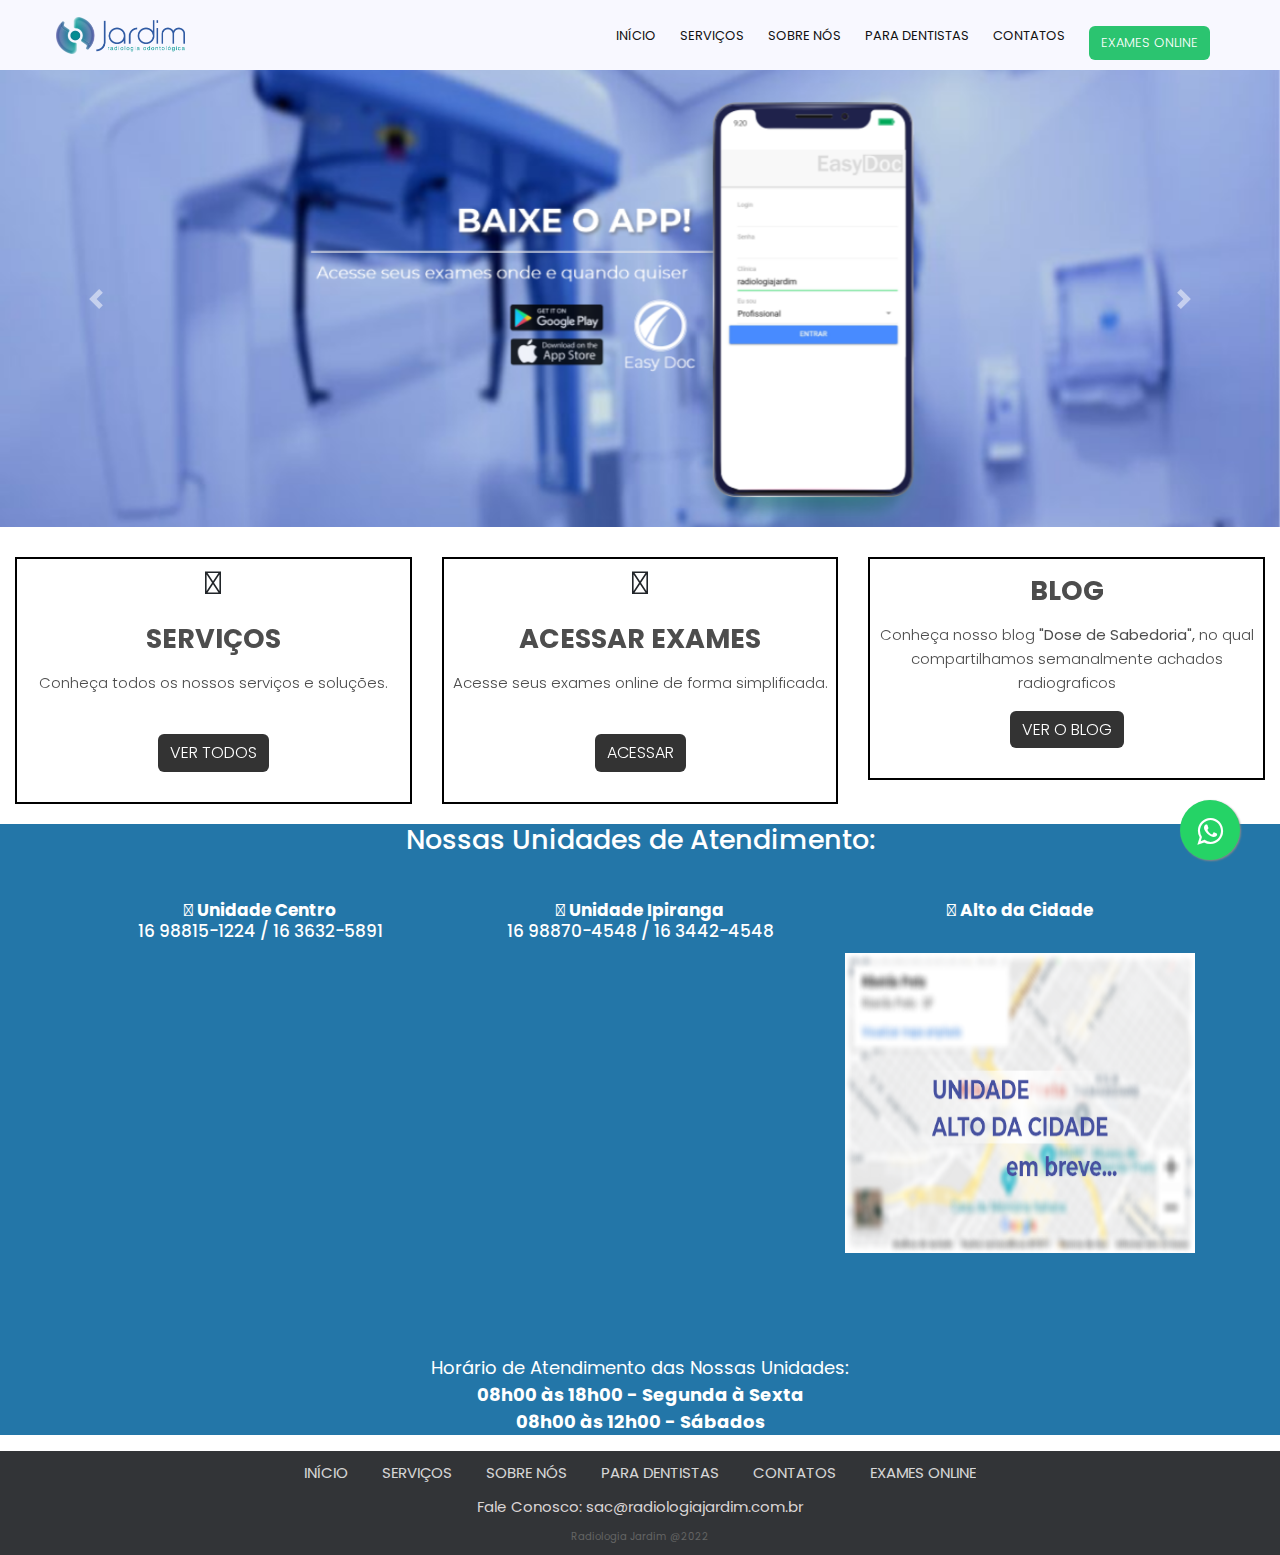
<file: RJ-vazia/SITE RJ - FINAL/index.html>
<!DOCTYPE html>
<html lang="pt-br">
<head>
    <meta charset="UTF-8">
    <meta http-equiv="X-UA-Compatible" content="IE=edge">
    <meta name="viewport" content="width=device-width, initial-scale=1.0">
    <link rel="stylesheet" href="./_css/index.css">
    <link rel="stylesheet" href="https://stackpath.bootstrapcdn.com/bootstrap/4.4.1/css/bootstrap.min.css" integrity="sha384-Vkoo8x4CGsO3+Hhxv8T/Q5PaXtkKtu6ug5TOeNV6gBiFeWPGFN9MuhOf23Q9Ifjh" crossorigin="anonymous">
    <link rel="stylesheet" href="https://use.fontawesome.com/releases/v5.15.4/css/all.css" integrity="sha384-DyZ88mC6Up2uqS4h/KRgHuoeGwBcD4Ng9SiP4dIRy0EXTlnuz47vAwmeGwVChigm" crossorigin="anonymous">
    <link rel="stylesheet" href="https://stackpath.bootstrapcdn.com/font-awesome/4.7.0/css/font-awesome.min.css">
    <link rel="shortcut icon" href="_imagens/favicon.ico" type="image/x-icon">
    <link rel="preconnect" href="https://fonts.googleapis.com">
    <link rel="preconnect" href="https://fonts.gstatic.com" crossorigin>
    <link href="https://fonts.googleapis.com/css2?family=Poppins:wght@200&display=swap" rel="stylesheet"> 
    <title>Radiologia Odontológica Jardim</title>
</head>
<body>

    <!--Menu-->
    <header id="header">
        <a id="logo">
            <img src="./_imagens/PNG jardim.png" width="129" height="37">
        </a>
        <nav id="nav">
            <button aria-label="Abrir Menu" id="btn-mobile" aria-haspopup="true" aria-controls="menu" aria-expanded="false">
                <span id="hamburger"></span>
            </button>
            <ul id="menu" role="Menu">
                <li><a class="a-menu" href="./index.html">INÍCIO</a></li>
                <li><a class="a-menu" href="./servicos.html">SERVIÇOS</a></li>
                <li><a class="a-menu" href="./sn.html">SOBRE NÓS</a></li>
                <li><a class="a-menu" href="./paraD.html">PARA DENTISTAS</a></li>
                <li><a class="a-menu" href="./contatos.html">CONTATOS</a></li>
                <a href="http://www2.easydocweb.com/resultados/?next=%2Fresultados%2Fhome%2F" target="_blank"><button class="button-menu">EXAMES ONLINE</button></a>
            </ul>
        </nav>
    </header>
    
    <!--Botão Whatsapp-->
    <a class="aWhats" href="https://web.whatsapp.com/send?phone=16999999" target="_blank"> 
        <i class="fa fa-whatsapp"></i>
    </a>

    <!--Carousel-->
    <main id="main-maps">
        <div id="carouselExampleControls" class="carousel slide" data-ride="carousel">
            <div class="carousel-inner">
            <div class="carousel-item active">
                <img class="d-block w-100" src="./_imagens/carousel 1.png" alt="First slide">
            </div>
            <div class="carousel-item">
                <img class="d-block w-100" src="./_imagens/carousel.png" alt="Second slide">
            </div>
            <div class="carousel-item">
                <img class="d-block w-100" src="./_imagens/60anosNv.png" alt="Second slide">
            </div>
            </div>
            <a class="carousel-control-prev" href="#carouselExampleControls" role="button" data-slide="prev">
                <span class="carousel-control-prev-icon" aria-hidden="true"></span>
                <span class="sr-only">Previous</span>
            </a>
            <a class="carousel-control-next" href="#carouselExampleControls" role="button" data-slide="next">
                <span class="carousel-control-next-icon" aria-hidden="true"></span>
                <span class="sr-only">Next</span>
            </a>
        </div>

        <!--Caixas de Texto-->
        <section>
            <div class="container" style="width: 100%; min-width: 731; max-width: 2000px;">
                <div class="row">
                    <div class="col-sm">
                        <div class="div-caixa">
                            <div class="fa-2x"><i class="far fa-list-alt"></i></div>
                            <h4 class="h4-caixa">SERVIÇOS</h4>
                            <p class="p-caixa">Conheça todos os nossos serviços e soluções.</p><br>
                            <a href="./servicos.html"><button class="button-caixa">VER TODOS</button></a>
                        </div>
                    </div>

                    <div class="col-sm">
                        <div class="div-caixa">
                            <div class="fa-2x"><i class="far fa-folder-open"></i></div>
                            <h4 class="h4-caixa">ACESSAR EXAMES</h4>
                            <p class="p-caixa">Acesse seus exames online de forma simplificada.</p><br>
                            <a href="http://www2.easydocweb.com/resultados/?next=%2Fresultados%2Fhome%2F" target="_blank"><button class="button-caixa">ACESSAR</button></a>
                        </div>
                    </div>

                    <div class="col-sm">
                        <div class="div-caixa">
                            <div class="fa-2x"><i class="fab fa-readme"></i></div>
                            <h4 class="h4-caixa">BLOG</h4>
                            <p class="p-caixa">Conheça nosso blog <strong>"Dose de Sabedoria",</strong>
                                no qual compartilhamos semanalmente achados radiograficos</p>
                            <a href="/" target="_blank"><button class="button-caixa">VER O BLOG</button></a>
                        </div>
                    </div>
                </div>
            </div>
        </section>

            <!--Maps-->
            <section id="section-maps"> 
                <div class="container">
                    <h3 id="h3-maps">Nossas Unidades de Atendimento:</h3><br>          
                    <div class="row" style="text-align: center;">
                        <div class="col-sm">
                            <h6 class="h6-maps"><i class="fas fa-wheelchair"></i><strong> Unidade Centro </strong><br> 
                                <a href="tel:16 98815-1224" class="aTel">16 98815-1224</a> / 
                                <a href="tel:16 3632-5891" class="aTel">16 3632-5891</a> 
                            </h6>
                            <iframe src="https://www.google.com/maps/embed?pb=!1m14!1m8!1m3!1d14881.505419063153!2d-47.8091726!3d-21.1772032!3m2!1i1024!2i768!4f13.1!3m3!1m2!1s0x0%3A0x5cde64c76c04199c!2sRadiologia%20Odontol%C3%B3gica%20Jardim!5e0!3m2!1spt-BR!2sbr!4v1633712136078!5m2!1spt-BR!2sbr" width="350" height="350" style="border:0;" allowfullscreen="" loading="lazy"></iframe>
                        </div>
                        <div class="col-sm">
                            <h6 class="h6-maps"><i class="fas fa-wheelchair"></i><strong> Unidade Ipiranga </strong><br>
                                <a href="tel:16 98870-4548" class="aTel">16 98870-4548</a> / 
                                <a href="tel:16 3442-4548" class="aTel">16 3442-4548</a> 
                            </h6>
                            <iframe src="https://www.google.com/maps/embed?pb=!1m14!1m8!1m3!1d14883.521179551482!2d-47.8180503!3d-21.1571616!3m2!1i1024!2i768!4f13.1!3m3!1m2!1s0x0%3A0x2c4a830902740004!2sRadiologia%20Jardim%20-%20Unidade%202!5e0!3m2!1spt-BR!2sbr!4v1633712958167!5m2!1spt-BR!2sbr" width="350" height="350" style="border:0;" allowfullscreen="" loading="lazy"></iframe>
                        </div>
                        <div class="col-sm">
                            <h6 class="h6-maps"><i class="fas fa-wheelchair"></i><strong> Alto da Cidade </strong></h6><br>
                            <img src="./_imagens/hmemap.png" width="350" height="300"alt="">
                        </div>
                    </div><br><br>
                    <p id="p-maps">Horário de Atendimento das Nossas Unidades: <br>
                        <strong> 08h00 às 18h00 - Segunda à Sexta </strong><br>
                        <strong> 08h00 às 12h00 - Sábados </strong>
                    </p>
                </div>
            </section>
    </main>

     <!--Footer-->
        <section class="footer">
            <ul class="list">
                <li>
                    <a href="./index.html">INÍCIO</a>
                </li>
                <li>
                    <a href="./servicos.html">SERVIÇOS</a>
                </li>
                <li>
                    <a href="./sn.html">SOBRE NÓS</a>
                </li>
                <li>
                    <a href="./paraD.html">PARA DENTISTAS</a>
                </li>
                <li>
                    <a href="./contatos.html">CONTATOS</a>
                </li>
                <li>
                    <a href="http://www2.easydocweb.com/resultados/?next=%2Fresultados%2Fhome%2F" target="_blank">EXAMES ONLINE</a>
                </li>
                <p id="sac">Fale Conosco: sac@radiologiajardim.com.br </p>
                <p class="copyright">
                    Radiologia Jardim @2022
                </p>
            </ul>
        </section>
    

    <script src="./_javascript/index.js"></script>
    <script src="https://code.jquery.com/jquery-3.3.1.slim.min.js" integrity="sha384-q8i/X+965DzO0rT7abK41JStQIAqVgRVzpbzo5smXKp4YfRvH+8abtTE1Pi6jizo" crossorigin="anonymous"></script>
    <script src="https://cdnjs.cloudflare.com/ajax/libs/popper.js/1.14.7/umd/popper.min.js" integrity="sha384-UO2eT0CpHqdSJQ6hJty5KVphtPhzWj9WO1clHTMGa3JDZwrnQq4sF86dIHNDz0W1" crossorigin="anonymous"></script>
    <script src="https://stackpath.bootstrapcdn.com/bootstrap/4.3.1/js/bootstrap.min.js" integrity="sha384-JjSmVgyd0p3pXB1rRibZUAYoIIy6OrQ6VrjIEaFf/nJGzIxFDsf4x0xIM+B07jRM" crossorigin="anonymous"></script>

</body>
</html>
</file>
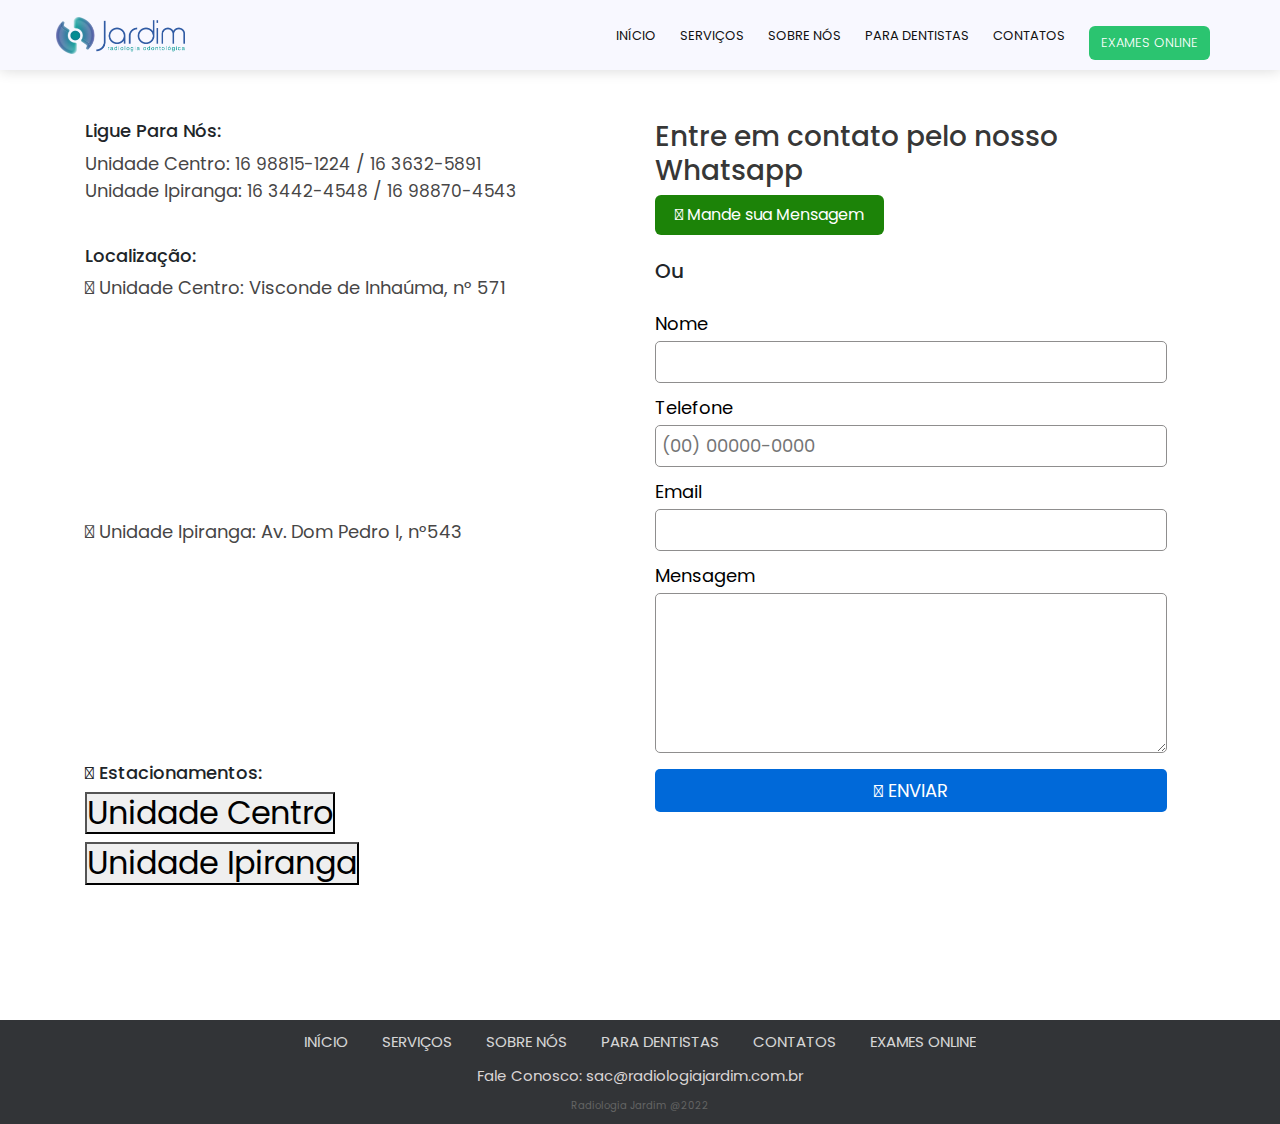
<file: RJ-vazia/SITE RJ - FINAL/contatos.html>
<!DOCTYPE html>
<html lang="pt-br">
<head>
    <meta charset="UTF-8">
    <meta http-equiv="X-UA-Compatible" content="IE=edge">
    <meta name="viewport" content="width=device-width, initial-scale=1.0">
    <link rel="stylesheet" href="./_css/contatos.css">
    <link rel="stylesheet" href="https://stackpath.bootstrapcdn.com/bootstrap/4.4.1/css/bootstrap.min.css" integrity="sha384-Vkoo8x4CGsO3+Hhxv8T/Q5PaXtkKtu6ug5TOeNV6gBiFeWPGFN9MuhOf23Q9Ifjh" crossorigin="anonymous">
    <link href="https://cdn.jsdelivr.net/npm/bootstrap@5.0.2/dist/css/bootstrap.min.css" rel="stylesheet" integrity="sha384-EVSTQN3/azprG1Anm3QDgpJLIm9Nao0Yz1ztcQTwFspd3yD65VohhpuuCOmLASjC" crossorigin="anonymous">
    <link rel="stylesheet" href="https://use.fontawesome.com/releases/v5.15.4/css/all.css" integrity="sha384-DyZ88mC6Up2uqS4h/KRgHuoeGwBcD4Ng9SiP4dIRy0EXTlnuz47vAwmeGwVChigm" crossorigin="anonymous">
    <link rel="stylesheet" href="https://stackpath.bootstrapcdn.com/font-awesome/4.7.0/css/font-awesome.min.css">
    <link rel="preconnect" href="https://fonts.googleapis.com">
    <link rel="preconnect" href="https://fonts.gstatic.com" crossorigin>
    <link href="https://fonts.googleapis.com/css2?family=Poppins:wght@200&display=swap" rel="stylesheet"> 
    <link rel="shortcut icon" href="_imagens/favicon.ico" type="image/x-icon">
    
    <title>CONTATOS</title>
</head>
<body>
    <!--Menu-->
    <header id="header">
        <a id="logo">
            <img src="./_imagens/PNG jardim.png" width="129" height="37">
        </a>
        <nav id="nav">
            <button aria-label="Abrir Menu" id="btn-mobile" aria-haspopup="true" aria-controls="menu" aria-expanded="false">
                <span id="hamburger"></span>
            </button>
            <ul id="menu" role="Menu">
                <li><a class="a-menu" href="./index.html">INÍCIO</a></li>
                <li><a class="a-menu" href="./servicos.html">SERVIÇOS</a></li>
                <li><a class="a-menu" href="./sn.html">SOBRE NÓS</a></li>
                <li><a class="a-menu" href="./paraD.html">PARA DENTISTAS</a></li>
                <li><a class="a-menu" href="./contatos.html">CONTATOS</a></li>
                <a href="http://www2.easydocweb.com/resultados/?next=%2Fresultados%2Fhome%2F" target="_blank"><button class="button-menu">EXAMES ONLINE</button></a>
            </ul>
        </nav>
    </header>

    <!--Formulario-->
    
    <section id="sectionC">
      <div class="container" style=" margin-top: 50px;">
        <div class="row">
          <div class="col-sm">
            <h3 class="h3form"><i class="fas fa-phone-alt" style="font-size: 17px;"></i> Ligue Para Nós: <br> </h3>
            <p class="pform"> Unidade Centro: 
              <a href="tel:16 98815-1224" class="aTel">16 98815-1224</a> /
              <a href="tel:16 3632-5891" class="aTel">16 3632-5891</a> <br>
               Unidade Ipiranga: 
               <a href="tel:16 3442-4548" class="aTel">16 3442-4548</a> / 
               <a href="tel:16 98870-4543" class="aTel">16 98870-4543</a> <br>
            </p><br>
            <h3 class="h3form"><i class="fas fa-map-marker-alt" style="font-size: 17px;"></i> Localização: <br> </h3>
            <p class="pform"><i class="fas fa-wheelchair"></i> Unidade Centro: Visconde de Inhaúma, n° 571 <br>
              <iframe src="https://www.google.com/maps/embed?pb=!1m18!1m12!1m3!1d29762.17526211756!2d-47.821865502860994!3d-21.18135477325663!2m3!1f0!2f0!3f0!3m2!1i1024!2i768!4f13.1!3m3!1m2!1s0x94b9befb983aedcf%3A0x5cde64c76c04199c!2sRadiologia%20Odontol%C3%B3gica%20Jardim%20-%20Unidade%20Centro!5e0!3m2!1spt-BR!2sbr!4v1642435895904!5m2!1spt-BR!2sbr" width="440" height="170" style="border:0;" allowfullscreen="" loading="lazy"></iframe>
            </p>
              <br>

            <p class="pform"><i class="fas fa-wheelchair"></i> Unidade Ipiranga: Av. Dom Pedro I, n°543<br>
              <iframe src="https://www.google.com/maps/embed?pb=!1m18!1m12!1m3!1d3720.880295241524!2d-47.82023898506509!3d-21.15716158592891!2m3!1f0!2f0!3f0!3m2!1i1024!2i768!4f13.1!3m3!1m2!1s0x94b9bf3029950f91%3A0x2c4a830902740004!2sRadiologia%20Odontol%C3%B3gica%20Jardim%20-%20Unidade%20Ipiranga!5e0!3m2!1spt-BR!2sbr!4v1642436081505!5m2!1spt-BR!2sbr" width="440" height="170" style="border:0;" allowfullscreen="" loading="lazy"></iframe>
            </p><BR>

              <h3 class="h3form"><i class="fas fa-car" style="font-size: 17px;"></i> Estacionamentos: <br> </h3>
              <div class="accordion accordion-flush" id="accordionFlushExample" style="width: 85%">
                <div class="accordion-item">
                  <h2 class="accordion-header" id="flush-headingOne">
                    <button class="accordion-button collapsed" type="button" data-bs-toggle="collapse" data-bs-target="#flush-collapseOne" aria-expanded="false" aria-controls="flush-collapseOne">
                      Unidade Centro
                    </button>
                  </h2>
                  <div id="flush-collapseOne" class="accordion-collapse collapse" aria-labelledby="flush-headingOne" data-bs-parent="#accordionFlushExample">
                    <div class="accordion-body"><strong>Estacionamentos Conveniados:</strong> <br>
                      <a class="aMaps" href="https://goo.gl/maps/5NZ4FazNbzU4ND396" target="_blank"> Visconde de Inhaúma, 651;</a> <br>
                      <a class="aMaps" href="https://goo.gl/maps/xuQbrrdYiasrwDRc9" target="_blank"> Américo Brasiliense, 549</a>
                    </div>
                  </div>
                </div>
                <div class="accordion-item">
                  <h2 class="accordion-header" id="flush-headingTwo">
                    <button class="accordion-button collapsed" type="button" data-bs-toggle="collapse" data-bs-target="#flush-collapseTwo" aria-expanded="false" aria-controls="flush-collapseTwo">
                      Unidade Ipiranga
                    </button>
                  </h2>
                  <div id="flush-collapseTwo" class="accordion-collapse collapse" aria-labelledby="flush-headingTwo" data-bs-parent="#accordionFlushExample">
                    <div class="accordion-body">Estacionamento Próprio.</div>
                  </div> <br><br>
                </div>
              </div>
          </div> <br><br>

          <div class="col-sm">
            <h3 class="h3email" >Entre em contato pelo nosso Whatsapp</h3>
            <a href="http://www2.easydocweb.com/resultados/?next=%2Fresultados%2Fhome%2F" target="_blank">
              <button class="botão"> <i class="fab fa-whatsapp"></i>  Mande sua Mensagem</button>
            </a> <br> <br>
            <h2 class="h2email">Ou </h2><br>
            <form class="form" action="https://api.staticforms.xyz/submit" method="POST">
              <input type="hidden" name="accessKey" value="aaf9449e-1a82-407f-9215-b6e586541c43">
              <input type="hidden" name="redirectTo" value="contatos.html">

              <label for="name">Nome </label>
              <input type="text" name="name" id="name" required>
              <label for="name">Telefone </label>
              <input type="tel" name="tel" id="tel" placeholder="(00) 00000-0000">
              <label for="email">Email</label>
              <input type="email" name="email" id="email" required>
              <label for="message">Mensagem</label>
              <textarea name="message" id="message" required></textarea>
              <button type="submit"><i class="far fa-envelope" style="font-size: 17px;"></i>  Enviar</button>
            </form> 
          </div>
        </div>
      </div>
    </section>
    

    <!--Footer-->
    <section class="footer">
        <ul class="list">
            <li>
                <a href="./index.html">INÍCIO</a>
            </li>
            <li>
                <a href="./servicos.html">SERVIÇOS</a>
            </li>
            <li>
                <a href="./sn.html">SOBRE NÓS</a>
            </li>
            <li>
                <a href="./paraD.html">PARA DENTISTAS</a>
            </li>
            <li>
                <a href="./contatos.html">CONTATOS</a>
            </li>
            <li>
                <a href="http://www2.easydocweb.com/resultados/?next=%2Fresultados%2Fhome%2F" target="_blank">EXAMES ONLINE</a>
            </li>
            <p id="sac">Fale Conosco: sac@radiologiajardim.com.br </p>
            <p class="copyright">
              Radiologia Jardim @2022
            </p>
        </ul>
    </section>

    <script src="./_javascript/contatos.js"></script>
    <script src="https://cdn.jsdelivr.net/npm/bootstrap@5.0.2/dist/js/bootstrap.bundle.min.js" integrity="sha384-MrcW6ZMFYlzcLA8Nl+NtUVF0sA7MsXsP1UyJoMp4YLEuNSfAP+JcXn/tWtIaxVXM" crossorigin="anonymous"></script>

</body>
</html>
</file>
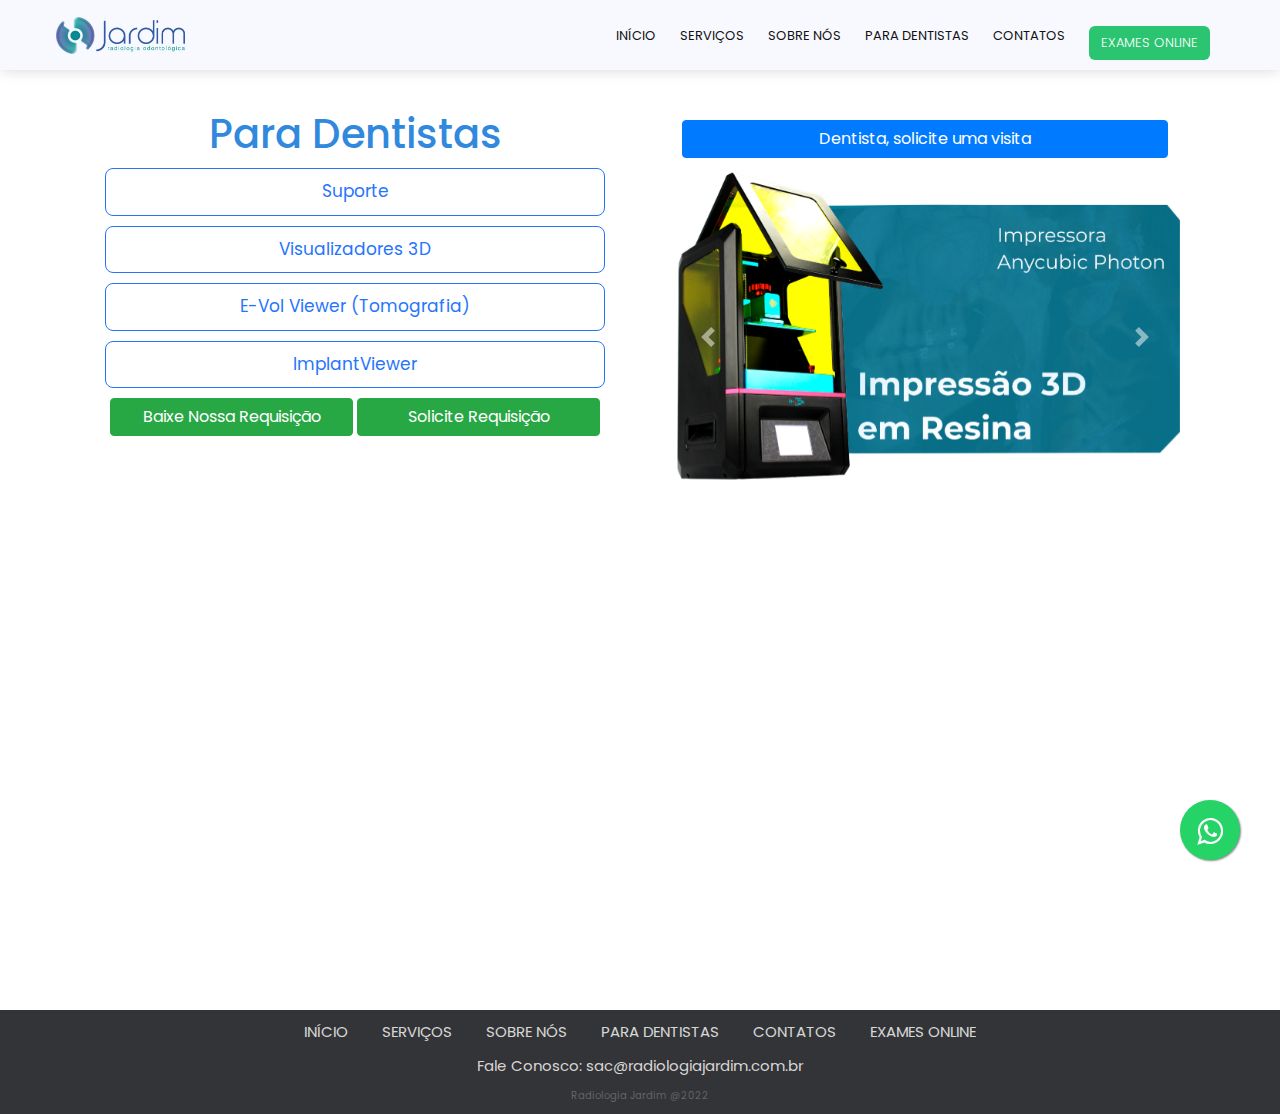
<file: RJ-vazia/SITE RJ - FINAL/paraD.html>
<!DOCTYPE html>
<html lang="pt-br">
<head>
    <meta charset="UTF-8">
    <meta http-equiv="X-UA-Compatible" content="IE=edge">
    <meta name="viewport" content="width=device-width, initial-scale=1.0">
    <link rel="stylesheet" href="./_css/paraD.css">
    <link rel="stylesheet" href="https://stackpath.bootstrapcdn.com/bootstrap/4.4.1/css/bootstrap.min.css" integrity="sha384-Vkoo8x4CGsO3+Hhxv8T/Q5PaXtkKtu6ug5TOeNV6gBiFeWPGFN9MuhOf23Q9Ifjh" crossorigin="anonymous">
    <link rel="stylesheet" href="https://use.fontawesome.com/releases/v5.15.4/css/all.css" integrity="sha384-DyZ88mC6Up2uqS4h/KRgHuoeGwBcD4Ng9SiP4dIRy0EXTlnuz47vAwmeGwVChigm" crossorigin="anonymous">
    <link rel="stylesheet" href="https://stackpath.bootstrapcdn.com/font-awesome/4.7.0/css/font-awesome.min.css">
    <link rel="preconnect" href="https://fonts.googleapis.com">
    <link rel="preconnect" href="https://fonts.gstatic.com" crossorigin>
    <link href="https://fonts.googleapis.com/css2?family=Poppins:wght@200&display=swap" rel="stylesheet"> 
    <link rel="shortcut icon" href="_imagens/favicon.ico" type="image/x-icon">
    <title>Para Dentistas</title>
</head>
<body>

    <!--Menu-->
    <header id="header">
        <a id="logo">
            <img src="./_imagens/PNG jardim.png" width="129" height="37">
        </a>
        <nav id="nav">
            <button aria-label="Abrir Menu" id="btn-mobile" aria-haspopup="true" aria-controls="menu" aria-expanded="false">
                <span id="hamburger"></span>
            </button>
            <ul id="menu" role="Menu">
                <li><a class="a-menu" href="./index.html">INÍCIO</a></li>
                <li><a class="a-menu" href="./servicos.html">SERVIÇOS</a></li>
                <li><a class="a-menu" href="./sn.html">SOBRE NÓS</a></li>
                <li><a class="a-menu" href="./paraD.html">PARA DENTISTAS</a></li>
                <li><a class="a-menu" href="./contatos.html">CONTATOS</a></li>
                <a href="http://www2.easydocweb.com/resultados/?next=%2Fresultados%2Fhome%2F" target="_blank"><button class="button-menu">EXAMES ONLINE</button></a>
            </ul>
        </nav>
    </header>

    <main>
        <!--Botão Whatsapp-->
        <a class="aWhats" href="https://web.whatsapp.com/send?phone=16999999" target="_blank"> 
            <i class="fa fa-whatsapp"></i>
        </a>

        <!--Downloads-->
        <section id="section-down">
            <div class="container" style="margin-top: 40px;">
                <div class="row">
                <div class="col-sm">
                    <div class="accordion">
                        <h2 id="h2-down">Para Dentistas</h2>
                        <div class="contentBx">
                            <div class="label">Suporte</div>
                            <div class="content">
                                <p class="pD">
                                    <a class="aD" href="https://anydesk.com/pt/downloads" target="_blank"> Anydesk </a> <br> 
                                    <a class="aD" href="https://api.whatsapp.com/send?phone=5516988151224&text=Ol%C3%A1%2C%20eu%20preciso%20de%20Suporte" target="_blank"> WhatsApp </a>
                                </p>
                            </div>
                        </div>
                    </div>
                    <div class="accordion">
                        <div class="contentBx">
                            <div class="label">Visualizadores 3D</div>
                            <div class="content">
                                <p class="pD"> 
                                    <a class="aD" href=" https://webview.dental/" target="_blank"> Exocad WebView </a> <br>
                                    <a class="aD" href="#"> 3Shape 3D View </a><br>
                                    <a class="aD" href="http://sas-origin.onstreammedia.com/origin/carestreamhealthinc/CSMeshViewer/CSMeshViewer.zip"> Mesh Viewer (Colorido ".ply") </a><br>
                                    <a class="aD" href="https://storagy-akamai-production-us.s3.amazonaws.com/OrthoCAD_Online_5.9.1.50.exe"> Ortho CAD </a>
                                </p>
                            </div>
                        </div>
                    </div>
                    <div class="accordion">
                        <div class="contentBx">
                            <div class="label">E-Vol Viewer (Tomografia)</div>
                            <div class="content">
                                <p class="pD">
                                    <a class="aD" href="http://www.cdt.com.br/install/viewer">E-vol</a>
                                </p>
                            </div>
                        </div>
                    </div>
                    <div class="accordion">
                        <div class="contentBx">
                            <div class="label">ImplantViewer</div>
                            <div class="content">
                                <p class="pD">
                                    <a class="aD" href="http://www.annesolutions.com.br/downloads/ImplantViewer/Setup_ImplantViewer_35_64Bits.exe">Download 64bits</a> <br>
                                    <a class="aD" href="http://www.annesolutions.com.br/downloads/ImplantViewer/Setup_ImplantViewer_35_32Bits.exe">Download 34bits</a>
                                </p>
                            </div>
                        </div>
                    </div>
                
                    <a class="btn btn-success" href="./_media/REQ_JARDIM[2022].pdf" role="button" style="width: 45%;" target="_blank">Baixe Nossa Requisição</a>
                    <a class="btn btn-success" href="./_media/REQ_JARDIM[2022].pdf" role="button" style="width: 45%;" target="_blank">Solicite Requisição</a>
                    
                </div>
                <div class="col-sm">
                    <div class="accordion">

                        <!--cards-->
                        <a class="btn btn-primary" href="./_media/REQ_JARDIM[2022].pdf" role="button" style="width: 90%; margin-top: 10px;" target="_blank">Dentista, solicite uma visita</a>
                        <div class="container">
                            <div id="carouselExampleControls" class="carousel slide" data-ride="carousel">
                                <div class="carousel-inner">
                                <div class="carousel-item active">
                                    <img class="d-block w-100" src="./_imagens/impressao-resina.png" alt="First slide">
                                </div>
                                <div class="carousel-item">
                                    <img class="d-block w-100" src="./_imagens/cardPd.png" alt="Second slide">
                                </div>
                                <div class="carousel-item">
                                    <img class="d-block w-100" src="./_imagens/cardPd1.png" alt="Third slide">
                                </div>
                                </div>
                                <a class="carousel-control-prev" href="#carouselExampleControls" role="button" data-slide="prev">
                                <span class="carousel-control-prev-icon" aria-hidden="true"></span>
                                <span class="sr-only">Previous</span>
                                </a>
                                <a class="carousel-control-next" href="#carouselExampleControls" role="button" data-slide="next">
                                <span class="carousel-control-next-icon" aria-hidden="true"></span>
                                <span class="sr-only">Next</span>
                                </a> <br>
                            </div>
                        </div>

                    </div>
                </div>
                </div>
            </div> 
        </section>
    </main>

    <!--Footer-->
    <section class="footer">
        <ul class="list">
            <li>
                <a href="./index.html">INÍCIO</a>
            </li>
            <li>
                <a href="./servicos.html">SERVIÇOS</a>
            </li>
            <li>
                <a href="./sn.html">SOBRE NÓS</a>
            </li>
            <li>
                <a href="./paraD.html">PARA DENTISTAS</a>
            </li>
            <li>
                <a href="./contatos.html">CONTATOS</a>
            </li>
            <li>
                <a href="http://www2.easydocweb.com/resultados/?next=%2Fresultados%2Fhome%2F" target="_blank">EXAMES ONLINE</a>
            </li>
            <p id="sac">Fale Conosco: sac@radiologiajardim.com.br </p>
            <p class="copyright"> 
                Radiologia Jardim @2022
            </p>
        </ul>
    </section>

    <script src="./_javascript/paraD.js"></script>
    <script src="https://code.jquery.com/jquery-3.3.1.slim.min.js" integrity="sha384-q8i/X+965DzO0rT7abK41JStQIAqVgRVzpbzo5smXKp4YfRvH+8abtTE1Pi6jizo" crossorigin="anonymous"></script>
    <script src="https://cdnjs.cloudflare.com/ajax/libs/popper.js/1.14.7/umd/popper.min.js" integrity="sha384-UO2eT0CpHqdSJQ6hJty5KVphtPhzWj9WO1clHTMGa3JDZwrnQq4sF86dIHNDz0W1" crossorigin="anonymous"></script>
    <script src="https://stackpath.bootstrapcdn.com/bootstrap/4.3.1/js/bootstrap.min.js" integrity="sha384-JjSmVgyd0p3pXB1rRibZUAYoIIy6OrQ6VrjIEaFf/nJGzIxFDsf4x0xIM+B07jRM" crossorigin="anonymous"></script>

</body>
</html>
</file>
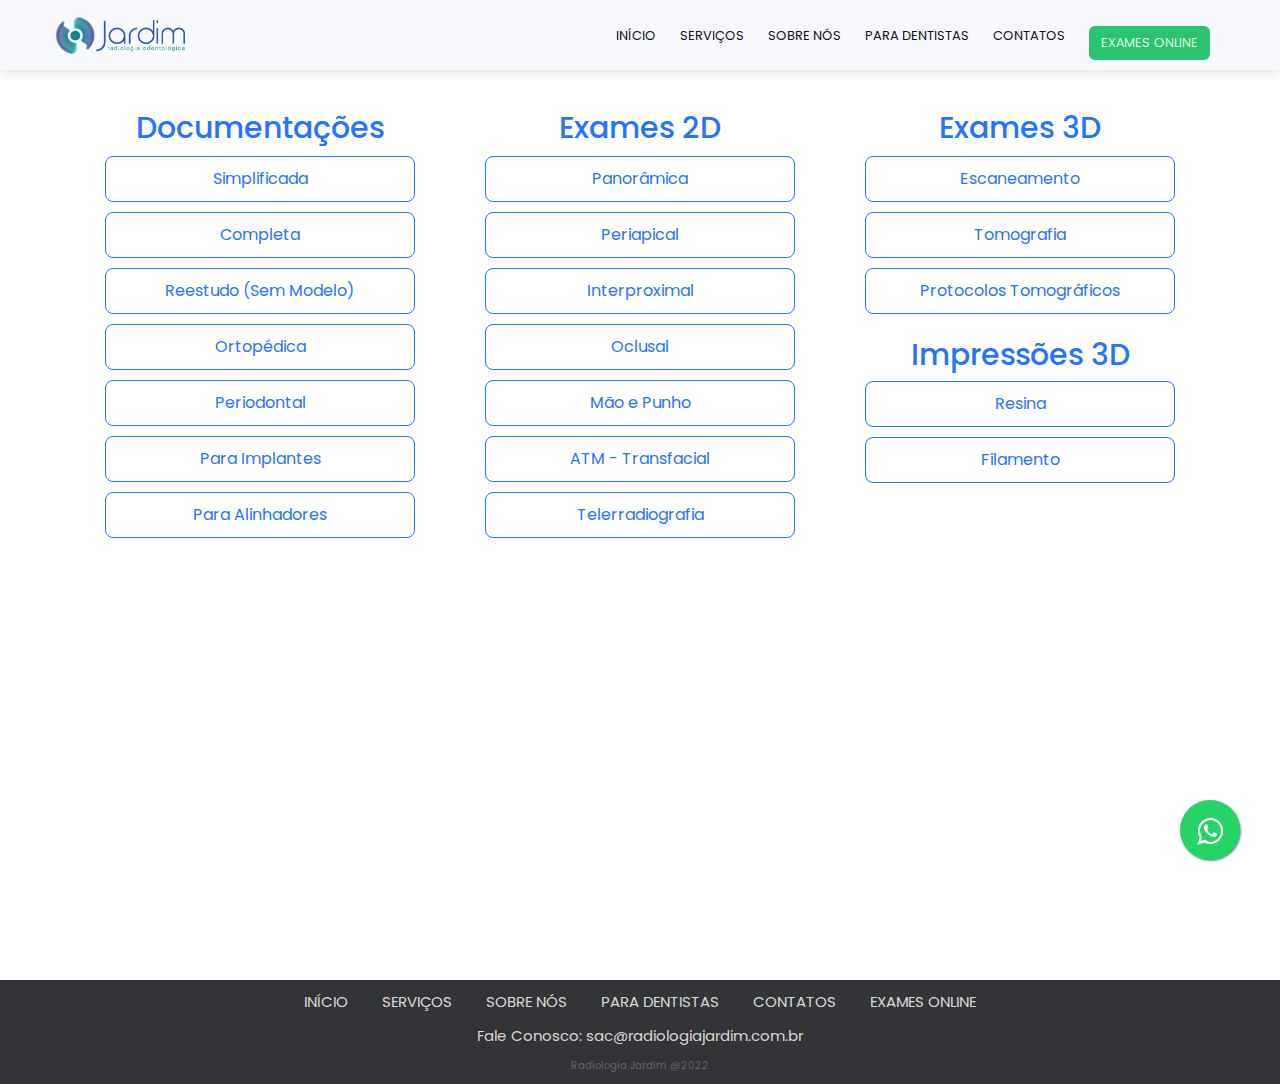
<file: RJ-vazia/SITE RJ - FINAL/servicos.html>
<!DOCTYPE html>
<html lang="pt-br">
<head>
    <meta charset="UTF-8">
    <meta http-equiv="X-UA-Compatible" content="IE=edge">
    <meta name="viewport" content="width=device-width, initial-scale=1.0">
    <link rel="stylesheet" href="./_css/servicos.css">
    <link rel="stylesheet" href="https://stackpath.bootstrapcdn.com/bootstrap/4.4.1/css/bootstrap.min.css" integrity="sha384-Vkoo8x4CGsO3+Hhxv8T/Q5PaXtkKtu6ug5TOeNV6gBiFeWPGFN9MuhOf23Q9Ifjh" crossorigin="anonymous">
    <link rel="stylesheet" href="https://use.fontawesome.com/releases/v5.15.4/css/all.css" integrity="sha384-DyZ88mC6Up2uqS4h/KRgHuoeGwBcD4Ng9SiP4dIRy0EXTlnuz47vAwmeGwVChigm" crossorigin="anonymous">
    <link rel="stylesheet" href="https://stackpath.bootstrapcdn.com/font-awesome/4.7.0/css/font-awesome.min.css">
    <link rel="shortcut icon" href="_imagens/favicon.ico" type="image/x-icon">
    <link rel="preconnect" href="https://fonts.googleapis.com">
    <link href="https://fonts.googleapis.com/css2?family=Poppins:wght@200&display=swap" rel="stylesheet"> 
    <link rel="preconnect" href="https://fonts.gstatic.com" crossorigin>
    <title>Serviços</title>
</head>
<body>

    <!--Menu-->
    <header id="header">
        <a id="logo">
            <img src="./_imagens/PNG jardim.png" width="129" height="37">
        </a>
        <nav id="nav">
            <button aria-label="Abrir Menu" id="btn-mobile" aria-haspopup="true" aria-controls="menu" aria-expanded="false">
                <span id="hamburger"></span>
            </button>
            <ul id="menu" role="Menu">
                <li><a class="a-menu" href="./index.html">INÍCIO</a></li>
                <li><a class="a-menu" href="./servicos.html">SERVIÇOS</a></li>
                <li><a class="a-menu" href="./sn.html">SOBRE NÓS</a></li>
                <li><a class="a-menu" href="./paraD.html">PARA DENTISTAS</a></li>
                <li><a class="a-menu" href="./contatos.html">CONTATOS</a></li>
                <a href="http://www2.easydocweb.com/resultados/?next=%2Fresultados%2Fhome%2F" target="_blank"><button class="button-menu">EXAMES ONLINE</button></a>
            </ul>
        </nav>
    </header>

     <!--Botão Whatsapp-->
     <a class="aWhats" href="https://web.whatsapp.com/send?phone=16999999" target="_blank"> 
        <i class="fa fa-whatsapp"></i>
    </a>

    <main class="main-servico">
        <section id="sectionS">
            <div class="container" style="margin-top: 10px;">
                <div class="row">
                    <div class="col-sm">
                        <h1 class="h1-servico">Documentações</h1>
                        
                        <div class="accordion">
                            <div class="contentBx">
                                <div class="label">Simplificada</div>
                                <div class="content">
                                    <p class="pformulario"> • Panorâmica;<br>
                                        • Telerradiografia Lateral; <br>
                                        • 2 Traçados e Análises Cefalométricas; <br>
                                        • 3 Fotos Extrabucais; <br>
                                        • 5 fotos Intrabucais; <br>
                                        • Modelo (S/ Modelo, Modelo Gesso, Modelo Digital (.STL), Modelo Filamento ou Modelo Resina). <br><br>
                                        <strong>O tempo médio de realização do exame é de aproximadamente 35min.</strong>
                                    </p>
                                </div>
                            </div>
                        </div>

                        <div class="accordion">
                            <div class="contentBx">
                                <div class="label">Completa</div>
                                <div class="content">
                                    <p class="pformulario">• Panorâmica;<br>
                                        • Periapicais dos Incisivos; <br>
                                        • Telerradiografia Lateral; <br>
                                        • 3 Traçados e Análises Cefalométricas; <br>
                                        • 3 Fotos Extrabucais; <br>
                                        • 5 Fotos Intrabucais; <br>
                                        • Modelo (S/ Modelo, Modelo Gesso, Modelo Digital (.STL), Modelo Filamento ou Modelo Resina). <br><br>
                                        <strong>O tempo médio de realização do exame é de aproximadamente 40min.</strong>
                                     </p>
                                </div>
                            </div>
                        </div>

                        <div class="accordion">
                            <div class="contentBx">
                                <div class="label">Reestudo (Sem Modelo)</div>
                                <div class="content">
                                    <p class="pformulario"> • Panorâmica;<br>
                                        • Telerradiografia Lateral; <br>
                                        • 2 Traçados e Análises Cefalométricas; <br>
                                        • 3 Fotos Extrabucais; <br>
                                        • 5 Fotos Intrabucais; <br>
                                        • Sem Modelo. <br><br>
                                        <strong>O tempo médio de realização do exame é de aproximadamente 30min.</strong>
                                    </p>
                                </div>
                            </div>
                        </div>

                        <div class="accordion">
                            <div class="contentBx">
                                <div class="label">Ortopédica</div>
                                <div class="content">
                                    <p class="pformulario">• Panorâmica;<br>
                                        • Telerradiografia Lateral; <br>
                                        • 3 Traçados Cefalométricas; <br>
                                        • 3 Fotos Extrabucais; <br>
                                        • 5 Fotos Intrabucais; <br>
                                        • Modelo de Estudo; <br>
                                        • Modelo de Trabalho; <br>
                                        • RX Mão e Punho; <br>
                                        • Modelo (S/ Modelo, Modelo Gesso, Modelo Digital (.STL), Modelo Filamento ou Modelo Resina). <br><br>

                                    <strong> O tempo médio de realização do exame é de aproximadamente 40min.</strong></p>
                                </div>
                            </div>
                        </div>

                        <div class="accordion">
                            <div class="contentBx">
                                <div class="label">Periodontal</div>
                                <div class="content">
                                    <p class="pformulario">
                                        • Radiografia Periapical série completa; <br>
                                        • Panorâmica; <br>
                                        • 3 Fotos Extrabucais; <br>
                                        • 5 Fotos Intrabucais; <br>
                                        • Modelo (S/ Modelo, Modelo Gesso, Modelo Digital (.STL), Modelo Filamento ou Modelo Resina). <br><br>

                                        <strong> O tempo médio de realização do exame é de aproximadamente 40min. </strong>
                                    </p>
                                </div>
                            </div>
                        </div>

                        <div class="accordion">
                            <div class="contentBx">
                                <div class="label">Para Implantes</div>
                                <div class="content">
                                    <p class="pformulario">• Panorâmica;<br>
                                        • Desenho Anatômico; <br>
                                        • Periapicais da(s) Região(ões); <br>
                                        • 2 Fotos Extrabucais; <br>
                                        • 5 Fotos Intrabucais; <br>
                                        • Modelo (S/ Modelo, Modelo Gesso, Modelo Digital (.STL), Modelo Filamento ou Modelo Resina). <br><br>

                                    <strong> O tempo médio de realização do exame é de aproximadamente 30min. </strong></p>
                                </div>
                            </div>
                        </div>

                        <div class="accordion">
                            <div class="contentBx">
                                <div class="label">Para Alinhadores</div>
                                <div class="content">
                                    <p class="pformulario">• Panorâmica;<br>
                                        • Telerradiografia Lateral; <br>
                                        • 3 Fotos Extrabucais; <br>
                                        • 5 Fotos Intrabucais; <br>
                                        • Escaneamento Intraoral (.STL). <br><br>

                                    <strong>O tempo médio de realização do exame é de aproximadamente 40min.</strong> </p>
                                </div>
                            </div>
                        </div>
                    </div>
                    <div class="col-sm"> <!--2D-->
                        <h1 class="h1-servico">Exames 2D</h1>
                        <div class="accordion">
                            <div class="contentBx">
                                <div class="label">Panorâmica</div>
                                <div class="content">
                                    <p class="pformulario"> • Semi-Aberta; <br>
                                        • Em Oclusão; <br>
                                        • Com Laudo; <br>
                                        • Sem Laudo (Entrega Imediata); <br>
                                        • Com Desenho Anatômico (Medidas). <br><br>
                                         <strong>O tempo médio de realização do exame é de aproximadamente 15min.</strong>
                                    </p>
                                </div>
                            </div>
                        </div>

                        <div class="accordion">
                            <div class="contentBx">
                                <div class="label">Periapical</div>
                                <div class="content">
                                    <p class="pformulario">
                                        • Boca Toda; <br>
                                        • Parcial. <br><br>
                                        <strong>O tempo médio de realização do exame é de aproximadamente 30min.</strong>
                                    </p>
                                </div>
                            </div>
                        </div>

                        <div class="accordion">
                            <div class="contentBx">
                                <div class="label">Interproximal</div>
                                <div class="content">
                                    <p class="pformulario"> • Região de Molares; <br>
                                        • Região de Pré Molares. <br> <br>
                                        
                                        <b>O tempo médio de realização do exame é de aproximadamente 30min.</b>
                                    </p>
                                </div>
                            </div>
                        </div>

                        <div class="accordion">
                            <div class="contentBx">
                                <div class="label">Oclusal</div>
                                <div class="content">
                                    <p class="pformulario"> 
                                        • Maxíla; <br>
                                        • Mandíbula.<br><br>
                                        <b>O tempo médio de realização do exame é de aproximadamente 20min.</b>
                                    </p>
                                </div>
                            </div>
                        </div>

                        <div class="accordion">
                            <div class="contentBx">
                                <div class="label">Mão e Punho</div>
                                <div class="content">
                                    <p class="pformulario"> • Indice Carpal Idade Óssea. <br><br>

                                    <strong> O tempo médio de realização do exame é de aproximadamente 20min.</strong></p>
                                </div>
                            </div>
                        </div>

                        <div class="accordion">
                            <div class="contentBx">
                                <div class="label">ATM - Transfacial</div>
                                <div class="content">
                                    <p class="pformulario">
                                        • Boca Fechada e Aberta. <br><br>
                                        <strong>O tempo médio de realização do exame é de aproximadamente 35min.</strong>
                                    </p>
                                </div>
                            </div>
                        </div>

                        <div class="accordion">
                            <div class="contentBx">
                                <div class="label">Telerradiografia</div>
                                <div class="content">
                                    <p class="pformulario">
                                        • Lateral; <br>
                                        • Frontal; <br>
                                        • Com Traçado. <br><br>
                                        <strong>O tempo médio de realização do exame é de aproximadamente 15min.</strong>
                                    </p>
                                </div>
                            </div>
                        </div>
                    </div>
                    <div class="col-sm">
                        <h1 class="h1-servico">Exames 3D</h1>
                        <div class="accordion">
                            <div class="contentBx">
                                <div class="label">Escaneamento</div>
                                <div class="content">
                                    <p class="pformulario">
                                        • Modelo Digital (.STL) <br><br>
                                        Possuímos dois Scanners, ITero Element 2 e CareStream CS3600. <br><br>
                                        <strong>O tempo médio de realização do exame é de aproximadamente 20min.</strong> 
                                    </p>
                                </div>
                            </div>
                        </div>

                        <div class="accordion">
                            <div class="contentBx">
                                <div class="label">Tomografia</div>
                                <div class="content">
                                    <p class="pformulario">
                                        • Maxíla Total; <br>
                                        • Mandíbula Total; <br>
                                        • Segmentada / Parcial; <br>
                                        • Com Afastador Labial. <br><br>
                                        <b>O tempo médio de realização do exame é de aproximadamente 25min.</b> 
                                    </p>
                                </div>
                            </div>
                        </div>

                        <div class="accordion">
                            <div class="contentBx">
                                <div class="label">Protocolos Tomográficos</div>
                                <div class="content">
                                    <p class="pformulario">
                                        • Protocolo para Cirurgia Guiada: Tomografia + Escaneamento; <br>
                                        • Protocolo SYM 3D: Tomografia da Face Total + 9 Fotografias + Análise SYM 3D; <br>
                                        • Protocolo COMPASS: Tomografiada Face Total + Foto Frontal + Análise COMPASS; <br>
                                        • Protocolo Ortognática: Tomografia da Face Total + 3 Fotos da Face; <br>
                                        • Protocolo Marpe Guide: Dicom + Escaneamento. 
                                    </p>
                                </div>
                            </div>
                        </div>

                        <div class="accordion">
                            <div class="contentBx">
                                <h1 id="h1-servicos">Impressões 3D</h1>
                                <div class="label">Resina</div>
                                <div class="content">
                                    <p class="pformulario">
                                        • Modelo de Estudo; <br>
                                        • Modelo de Trabalho.<br> <br>
                                        A resolução dessa impressão é <b>Alta</b>
                                    </p>
                                </div>
                            </div>
                        </div>

                        <div class="accordion">
                            <div class="contentBx">
                                <div class="label">Filamento</div>
                                <div class="content">
                                    <p class="pformulario">
                                        • Modelos de Estudo; <br> 
                                        • Prototipagem.<br> <br>
                                        A resolução dessa impressão é <b>Média/Alta.</b>
                                    </p>
                                </div>
                            </div>
                        </div>

                    </div>
                </div>
            </div>
        </section>
    </main>

    <!--Footer-->
    <section class="footer">
        <ul class="list">
            <li>
                <a href="./index.html">INÍCIO</a>
            </li>
            <li>
                <a href="./servicos.html">SERVIÇOS</a>
            </li>
            <li>
                <a href="./sn.html">SOBRE NÓS</a>
            </li>
            <li>
                <a href="./paraD.html">PARA DENTISTAS</a>
            </li>
            <li>
                <a href="./contatos.html">CONTATOS</a>
            </li>
            <li>
                <a href="http://www2.easydocweb.com/resultados/?next=%2Fresultados%2Fhome%2F" target="_blank">EXAMES ONLINE</a>
            </li>
            <p id="sac">Fale Conosco: sac@radiologiajardim.com.br </p>
            <p class="copyright">
                Radiologia Jardim @2022
            </p>
        </ul>
    </section>

    <script src="./_javascript/servicos.js"></script>

</body>
</html>
</file>
<file: RJ-vazia/SITE RJ - FINAL/_css/index.css>
*{
    margin: 0;
    padding: 0;
    box-sizing: border-box;
    font-family: 'Poppins';
}
/*menu*/
ul {
    margin-top: 1rem;
    padding: 1rem;
}

.a-manu{
    text-decoration: none;
    font-family: sans-serif ;
}

a:hover {
    background: rgba(0, 0, 0, .05);
}

#logo {
    font-size: 1.5rem;
    font-weight: bold;
    margin-left: 40px;
}

#header {
    box-sizing: border-box;
    height: 70px;
    padding: 1rem;
    display: flex;
    align-items: center;
    justify-content: space-between;
    background: #F8F8FF;
    box-shadow: 0px 1px 13px #dcdcdc;
}

#menu{
    display: flex;
    list-style: none;
    gap: .5rem;
    margin: 2rem 30px 1rem 1px;
}

#menu a {
    display: block;
    padding: .5rem;
    font-size: 13px;
    color: rgb(19, 18, 18);
    text-decoration: none;
}

#btn-mobile {
    display: none;
}
.button-menu{
    background: #2bc470;
    border-radius: 6px;
    padding: .375rem .75rem;
    cursor: pointer;
    color: #ffffff;
    border: none;
    font-size: 13px;
    font-weight: 300;
    line-height: 1.618;
    display: inline-flex;
}

@media (max-width: 990px) {
    #menu {
       display: block;
       position: absolute;
       width: 100%;
       top: 70px;
       right: -13px;
       background: #e7e7e7;
       transition: 1s;
       z-index: 1000;
       height: 0px;
       visibility: hidden;
       overflow-y: hidden;
    }
    #nav.active #menu{
        height: 50vh;
        visibility: visible;
        overflow-y: auto;
    }
    #menu a{
        padding: 1rem 0;
        margin: 0 1rem;
        border-bottom: 2px solid rgba(0, 0, 0, .05);
    }
    #btn-mobile {
        display: flex;
        padding: .5rem 1rem;
        font-size: 1rem;
        border: none;
        background: none;
        cursor: pointer;
        gap: .5rem;
    }
    #hamburger {
        border-top: 2px solid;
        width: 20px;
    }
    #hamburger::after, #hamburger::before{
        content: '';
        display: block;
        width: 20px;
        height: 2px;
        background: currentColor;
        margin-top: 5px;
        transition: .3s;
        position: relative;
    }
    #nav.active #hamburger{
        border-top-color: transparent;
    }
    #nav.active #hamburger::before {
        transform: rotate(135deg);
    }
    #nav.active #hamburger::after {
        transform: rotate(-135deg);
        top: -7px;
    }
}

/*Botão Whats*/
.aWhats{
    position: fixed;
    width: 60px;
    height: 60px;
    bottom: 40px;
    right: 40px;
    background-color: #25d366;
    color: #fff;
    border-radius: 50px;
    text-align: center;
    font-size: 30px;
    box-shadow: 1px 1px 2px #888;
    z-index: 1000;
}
.aWhats:hover{
    background-color: #25d366;
    color: #fff;
    opacity: .75;
}
.fa-whatsapp{
    margin-top: 16px;
}

/*Caixa de Texto*/
.div-caixa{
    border: 2px solid black;
    text-align: center;
    margin-top: 30px;
    width: 100%;
    padding: 0px 0px 30px 0px;
}
.h4-caixa{
    text-align: center;
    margin-top: 10px;
    margin-bottom: 10px;
    color: #4d4d4d;
    font-weight: 700;
    line-height: 1.618;
    font-size: 27px;
    font-family: 'Poppins';

}
.p-caixa{
    text-align: center;
    color: #4d4d4d;
    margin: 0 0 15px;
    font-weight: 300;
    line-height: 1.618;
    font-size: 15px;
    font-family: 'Poppins';
}
.button-caixa{
    background: #333333;
    border-radius: 6px;
    padding: .375rem .75rem;
    cursor: pointer;
    color: #ffffff;
    border: none;
    font-size: 1rem;
    font-weight: 300;
    line-height: 1.618;
    display: inline-flex;
}
.button-caixa:hover{
    opacity: 0.75;
}

/*Maps*/
.aTel{
    color: white;
    font-family: 'Poppins';
}
.aTel:hover{
    opacity: .75;
    color: rgba(0, 0, 255, 0.664);
    text-decoration: none;
    background-color: transparent;
}
#h3-maps{
    color: white;
    text-align: center;
    font-family:'Poppins';
    font-size: 27px;
    margin: 20px;
}
#section-maps{
    background-color: #2376A8;
}
.h6-maps{
    text-align: center;
    color: white;
    font-family:'Poppins';
    font-size: 17px;
}
#p-maps{
    text-align: center;
    color: white;
    font-size: 18px;
    font-family:'Poppins';
}

/*Footer*/
.footer{
    bottom: 0px;
    width: 100%;
    font-weight: 400;
    background-color: #323437;
    padding: 10px 0;
    margin-bottom: 0;
}
.footer ul{
    margin-top: 0;
    padding: 0;
    list-style: none;
    font-size: 15px;
    line-height: 1.6;
    margin-bottom: 0;
    text-align: center;
}
.footer ul li a{
    color: white;
    text-decoration: none;
    opacity: 0.8;
}
.footer ul li{
    display: inline-block;
    padding: 0 15px;
}
.footer ul li a:hover{
    opacity: 1;
}
.footer .copyright{
    margin-top: 10px;
    text-align: center;
    font-size: 10px;
    color: #646464;
    margin-bottom: 0%;
}
#sac{
    margin-top: 10px;
    text-align: center;
    font-size: 15px;
    color: #dad5d5;
    margin-bottom: 0%;
}
</file>
<file: RJ-vazia/SITE RJ - FINAL/_css/contatos.css>
*{
    margin: 0;
    padding: 0;
    box-sizing: border-box;
    font-family: 'Poppins';
}
/*menu*/
ul {
    margin-top: 1rem;
    padding: 1rem;
}

.a-manu{
    text-decoration: none;
    font-family: sans-serif ;
}

a:hover {
    background: rgba(0, 0, 0, .05);
}

#logo {
    font-size: 1.5rem;
    font-weight: bold;
    margin-left: 40px;
}

#header {
    box-sizing: border-box;
    height: 70px;
    padding: 1rem;
    display: flex;
    align-items: center;
    justify-content: space-between;
    background: #F8F8FF;
    box-shadow: 0px 1px 13px #dcdcdc;
}

#menu{
    display: flex;
    list-style: none;
    gap: .5rem;
    margin: 2rem 30px 1rem 1px;
}

#menu a {
    display: block;
    padding: .5rem;
    font-size: 13px;
    color: rgb(19, 18, 18);
    text-decoration: none;
}

#btn-mobile {
    display: none;
}
.button-menu{
    background: #2bc470;
    border-radius: 6px;
    padding: .375rem .75rem;
    cursor: pointer;
    color: #ffffff;
    border: none;
    font-size: 13px;
    font-weight: 300;
    line-height: 1.618;
    display: inline-flex;
}

@media (max-width: 990px) {
    #menu {
       display: block;
       position: absolute;
       width: 100%;
       top: 70px;
       right: -13px;
       background: #e7e7e7;
       transition: 1s;
       z-index: 1000;
       height: 0px;
       visibility: hidden;
       overflow-y: hidden;
    }
    #nav.active #menu{
        height: 50vh;
        visibility: visible;
        overflow-y: auto;
    }
    #menu a{
        padding: 1rem 0;
        margin: 0 1rem;
        border-bottom: 2px solid rgba(0, 0, 0, .05);
    }
    #btn-mobile {
        display: flex;
        padding: .5rem 1rem;
        font-size: 1rem;
        border: none;
        background: none;
        cursor: pointer;
        gap: .5rem;
    }
    #hamburger {
        border-top: 2px solid;
        width: 20px;
    }
    #hamburger::after, #hamburger::before{
        content: '';
        display: block;
        width: 20px;
        height: 2px;
        background: currentColor;
        margin-top: 5px;
        transition: .3s;
        position: relative;
    }
    #nav.active #hamburger{
        border-top-color: transparent;
    }
    #nav.active #hamburger::before {
        transform: rotate(135deg);
    }
    #nav.active #hamburger::after {
        transform: rotate(-135deg);
        top: -7px;
    }
}

/*Formulario*/
#sectionC{
    min-height: 100vh;
}
.h2email{
    font-size: 20px;
    font-family: 'Poppins';
}

.h3form{
    text-align: left;
    font-size: 18px;
    font-family: 'Poppins';
}
.h3email{
    font-size: 20;
    font-family: 'Poppins';
    color: rgba(0, 0, 0, 0.788);
}
.h8Maps{
    font-size: 15px;
}
.aMaps{
    text-decoration: none;
    color: rgba(0, 0, 0, 0.815);
}
.aMaps:hover{
    text-decoration: none;
    color: rgba(0, 0, 255, 0.664);
    background-color: white;
}
.pform{
    text-align: left;
    font-size: 18px;
    font-family: 'Poppins';
    color: rgb(71, 70, 70);
}

.aTel{
    text-decoration: none;
    font-size: 17px;
    color: rgb(71, 70, 70);
    font-family: 'Poppins';
}
.aTel:hover{
    background-color: transparent;
    opacity: .75;
    color: rgba(0, 0, 255, 0.664);
    text-decoration: none;
}
.botão{
    background: #1c8308;
    border-radius: 6px;
    padding: 8px 20px;
    cursor: pointer;
    color: #ffffff;
    border: none;
    transition: 0.2s;
}
.botão:hover{
    opacity: 0.75;
}
.h5estacio{
    color: rgb(71, 70, 70);
    font-family: 'Poppins', sans-serif;
    font-size: 15px;
}

.form{
    display: flex;
    align-items: center;
    justify-content: center;
    flex-direction: column;
    width: 100%;
    max-width: 32rem;
    font-size: 1.125rem;
    font-family: 'Poppins', sans-serif;
}
.form label,
.form input,
.form textarea,
.form button{
    display: block;
    width: 100%;
}
.form label{
    color: black;
    line-height: 1;
    margin-bottom: 0.5rem;
}
.form input,
.form textarea{
    font: inherit;
    padding: 0.4rem;
    margin-bottom: 1rem;
    border: 1px solid rgb(143, 142, 142);
    border-radius: 5px;
    transition: border-color,
    box-shadow 0.2s;
}
.form textarea{
    min-height: 10rem;
    resize: vertical;
}
.form input:hover,
.form input:focus,
.form textarea:hover,
.form textarea:focus{
    outline: none;
    border-color: rgb(141, 192, 214);
    box-shadow: 0 0 0 1px #4dc8ff;
}
.form button{
    display: block;
    padding: 0.5rem;
    background: #0069d9;
    color: white;
    text-transform: uppercase;
    border: none;
    border-radius: 5px;
    cursor: pointer;
    transition: 0.2s;
}
.form button:hover,
.form button:focus{
    outline: none;
    opacity: 0.75;
}

/*Footer*/
.footer{
    bottom: 0px;
    width: 100%;
    font-weight: 400;
    background-color: #323437;
    padding: 10px 0;
    margin-bottom: 0;
}
.footer ul{
    margin-top: 0;
    padding: 0;
    list-style: none;
    font-size: 15px;
    line-height: 1.6;
    margin-bottom: 0;
    text-align: center;
}
.footer ul li a{
    color: white;
    text-decoration: none;
    opacity: 0.8;
}
.footer ul li{
    display: inline-block;
    padding: 0 15px;
}
.footer ul li a:hover{
    opacity: 1;
}
.footer .copyright{
    margin-top: 10px;
    text-align: center;
    font-size: 10px;
    color: #646464;
    margin-bottom: 0%;
}
#sac{
    margin-top: 10px;
    text-align: center;
    font-size: 15px;
    color: #dad5d5;
    margin-bottom: 0%;
}
</file>
<file: RJ-vazia/SITE RJ - FINAL/_css/paraD.css>
*{
    margin: 0;
    padding: 0;
    box-sizing: border-box;
    font-family: 'Poppins';
}
/*menu*/
ul {
    margin-top: 1rem;
    padding: 1rem;
}

.a-manu{
    text-decoration: none;
    font-family: 'Poppins' ;
}

a:hover {
    background: rgba(0, 0, 0, .05);
}

#logo {
    font-size: 1.5rem;
    font-weight: bold;
    margin-left: 40px;
}

#header {
    box-sizing: border-box;
    height: 70px;
    padding: 1rem;
    display: flex;
    align-items: center;
    justify-content: space-between;
    background: #F8F8FF;
    box-shadow: 0px 1px 13px #dcdcdc;
}

#menu{
    display: flex;
    list-style: none;
    gap: .5rem;
    margin: 2rem 30px 1rem 1px;
}

#menu a {
    display: block;
    padding: .5rem;
    font-size: 13px;
    color: rgb(19, 18, 18);
    text-decoration: none;
}

#btn-mobile {
    display: none;
}
.button-menu{
    background: #2bc470;
    border-radius: 6px;
    padding: .375rem .75rem;
    cursor: pointer;
    color: #ffffff;
    border: none;
    font-size: 13px;
    font-weight: 300;
    line-height: 1.618;
    display: inline-flex;
}

@media (max-width: 990px) {
    #menu {
       display: block;
       position: absolute;
       width: 100%;
       top: 70px;
       right: -13px;
       background: #e7e7e7;
       transition: 1s;
       z-index: 1000;
       height: 0px;
       visibility: hidden;
       overflow-y: hidden;
    }
    #nav.active #menu{
        height: 50vh;
        visibility: visible;
        overflow-y: auto;
    }
    #menu a{
        padding: 1rem 0;
        margin: 0 1rem;
        border-bottom: 2px solid rgba(0, 0, 0, .05);
    }
    #btn-mobile {
        display: flex;
        padding: .5rem 1rem;
        font-size: 1rem;
        border: none;
        background: none;
        cursor: pointer;
        gap: .5rem;
    }
    #hamburger {
        border-top: 2px solid;
        width: 20px;
    }
    #hamburger::after, #hamburger::before{
        content: '';
        display: block;
        width: 20px;
        height: 2px;
        background: currentColor;
        margin-top: 5px;
        transition: .3s;
        position: relative;
    }
    #nav.active #hamburger{
        border-top-color: transparent;
    }
    #nav.active #hamburger::before {
        transform: rotate(135deg);
    }
    #nav.active #hamburger::after {
        transform: rotate(-135deg);
        top: -7px;
    }
}

/*Botão Whats*/
.aWhats{
    position: fixed;
    width: 60px;
    height: 60px;
    bottom: 40px;
    right: 40px;
    background-color: #25d366;
    color: #fff;
    border-radius: 50px;
    text-align: center;
    font-size: 30px;
    box-shadow: 1px 1px 2px #888;
    z-index: 1000;
}
.aWhats:hover{
    background-color: #25d366;
    color: #fff;
    opacity: .75;
}
.fa-whatsapp{
    margin-top: 16px;
}

/*Downloads*/
#section-down{
    justify-content: center;
    align-items: center;
    text-align: center;
    min-height: 100vh;
    background-color: white;
}
.accordion{
    width: 100%;
    max-width: 1000px;
    min-width: 400px;
    text-align: center;
    font-family: 'Poppins';
}
.accordion .contentBx{
    position: relative;
    margin: 10px 20px;
    text-align: center;
}
.label{
    font-size: 17px;
    font-family: 'Poppins';
}
.accordion .contentBx .label{
    position: relative;
    padding: 10px;
    background: white;
    color: #2575fc;
    cursor: pointer;
    text-align: center;
    border: #2575fc solid 1px;
    border-radius: 8px;
    font-family: 'Poppins';
}
.accordion .contentBx .label::before{
    position: absolute;
    top: 50%;
    right: 20px;
    transform: translateY(-50%);
    font-size: 1.5em;
}
.accordion .contentBx .content{
    position: relative;
    background: #fff;
    height: 0;
    overflow: hidden;
    transition: 0.5s;
    overflow-y: auto;
}
.accordion .contentBx.active .content{
    height: 150px;
    padding: 10px;
}
#button-down{
    background-color: #44A5FF;
    color: white;
    border: none;
    font-size: 16px;
    box-shadow: none;
    text-decoration: none;
    padding-top: 10px;
    padding-bottom: 10px;
    width: 100%;
    min-width: 50px;
    max-width: 350px;
    border-radius: 3px;
}
#button-down:hover{
    opacity: .75;
}
#h2-down{
    color: #3089DD;
    font-weight: 500;
    font-size: 40px;
}
#p-down{
    color: #3c4858;
    font-size: 20px;
    box-sizing: border-box;
    font-weight: bold;
    text-align: center;
}
.pD{
    color: #323437de;
    text-align: left;
    font-family: 'Poppins';
}
.aD{
    text-decoration: none;
    font-family: 'Poppins';
    font-size: 20px;
}
.aD:hover{
    color: #070577;
    text-decoration: none;
    text-decoration-color: none;
    background-color: transparent;
}
#button-p{
    width: 100%;
    max-width: 150px;
    min-width: 500px;
    background-color: #0AB17B;
    color: white;
    text-decoration: none;
    box-shadow: none;
    cursor: pointer;
    border: none;
    border-radius: 3px;
}
#button-p:hover{
    opacity: .75;
}

/*Footer*/
.footer{
    bottom: 0px;
    width: 100%;
    font-weight: 400;
    background-color: #323437;
    padding: 10px 0;
    margin-bottom: 0;
}
.footer ul{
    margin-top: 0;
    padding: 0;
    list-style: none;
    font-size: 15px;
    line-height: 1.6;
    margin-bottom: 0;
    text-align: center;
}
.footer ul li a{
    color: white;
    text-decoration: none;
    opacity: 0.8;
}
.footer ul li{
    display: inline-block;
    padding: 0 15px;
}
.footer ul li a:hover{
    opacity: 1;
}
.footer .copyright{
    margin-top: 10px;
    text-align: center;
    font-size: 10px;
    color: #646464;
    margin-bottom: 0%;
}
#sac{
    margin-top: 10px;
    text-align: center;
    font-size: 15px;
    color: #dad5d5;
    margin-bottom: 0%;
}
</file>
<file: RJ-vazia/SITE RJ - FINAL/_css/servicos.css>
*{
    margin: 0;
    padding: 0;
    box-sizing: border-box;
    font-family: 'Poppins';
}
/*menu*/
ul {
    margin-top: 1rem;
    padding: 1rem;
}

.a-manu{
    text-decoration: none;
    font-family: sans-serif ;
}

a:hover {
    background: rgba(0, 0, 0, .05);
}

#logo {
    font-size: 1.5rem;
    font-weight: bold;
    margin-left: 40px;
}

#header {
    box-sizing: border-box;
    height: 70px;
    padding: 1rem;
    display: flex;
    align-items: center;
    justify-content: space-between;
    background: #F8F8FF;
    box-shadow: 0px 1px 13px #dcdcdc;
}

#menu{
    display: flex;
    list-style: none;
    gap: .5rem;
    margin: 2rem 30px 1rem 1px;
}

#menu a {
    display: block;
    padding: .5rem;
    font-size: 13px;
    color: rgb(19, 18, 18);
    text-decoration: none;
}

#btn-mobile {
    display: none;
}
.button-menu{
    background: #2bc470;
    border-radius: 6px;
    padding: .375rem .75rem;
    cursor: pointer;
    color: #ffffff;
    border: none;
    font-size: 13px;
    font-weight: 300;
    line-height: 1.618;
    display: inline-flex;
}

@media (max-width: 990px) {
    #menu {
       display: block;
       position: absolute;
       width: 100%;
       top: 70px;
       right: -13px;
       background: #e7e7e7;
       transition: 1s;
       z-index: 1000;
       height: 0px;
       visibility: hidden;
       overflow-y: hidden;
    }
    #nav.active #menu{
        height: 50vh;
        visibility: visible;
        overflow-y: auto;
    }
    #menu a{
        padding: 1rem 0;
        margin: 0 1rem;
        border-bottom: 2px solid rgba(0, 0, 0, .05);
    }
    #btn-mobile {
        display: flex;
        padding: .5rem 1rem;
        font-size: 1rem;
        border: none;
        background: none;
        cursor: pointer;
        gap: .5rem;
    }
    #hamburger {
        border-top: 2px solid;
        width: 20px;
    }
    #hamburger::after, #hamburger::before{
        content: '';
        display: block;
        width: 20px;
        height: 2px;
        background: currentColor;
        margin-top: 5px;
        transition: .3s;
        position: relative;
    }
    #nav.active #hamburger{
        border-top-color: transparent;
    }
    #nav.active #hamburger::before {
        transform: rotate(135deg);
    }
    #nav.active #hamburger::after {
        transform: rotate(-135deg);
        top: -7px;
    }
}
/*Botão Whats*/
.aWhats{
    position: fixed;
    width: 60px;
    height: 60px;
    bottom: 40px;
    right: 40px;
    background-color: #25d366;
    color: #fff;
    border-radius: 50px;
    text-align: center;
    font-size: 30px;
    box-shadow: 1px 1px 2px #888;
    z-index: 1000;
}
.aWhats:hover{
    background-color: #25d366;
    color: #fff;
    opacity: .75;
}
.fa-whatsapp{
    margin-top: 16px;
}

/*Serviços*/
#main-servicos{
    margin: 0;
    padding: 0;
    justify-content: center;
    align-items: center;
    text-align: center;
}
#sectionS{
    justify-content: center;
    align-items: center;
    text-align: center;
    min-height: 100vh;
    background-color: white
}
.h1-servico{
    margin-top: 30px;
    text-align: center;
    color: #2575fc;
    font-size: 30px;
    font-family: 'Poppins';
}
#h1-servicos{
    margin-top: 23px;
    text-align: center;
    color: #2575fc;
    font-size: 30px;
    font-family: 'Poppins';
}
.accordion{
    max-width: 600px;
    text-align: center;
}
.accordion .contentBx{
    position: relative;
    margin: 10px 20px;
}
.accordion .contentBx .label{
    border: #2575fc solid 1px;
    position: relative;
    padding: 10px;
    background: transparent;
    color: #2575fc;
    cursor: pointer;
    text-align: center;
    border-radius: 8px;
}
.accordion .contentBx .label::before{
    position: absolute;
    top: 50%;
    right: 20px;
    transform: translateY(-50%);
    font-size: 1.5em;
}
.accordion .contentBx .content{
    position: relative;
    background: transparent;
    height: 0;
    transition: 0.5s;
    overflow: auto;
}
.accordion .contentBx.active .content{
    height: 200px;
    padding: 10px;
}
.pformulario{
    text-align: left;
    font-family:'Poppins';
    font-size: 15px;
    color: #1464f0;
}
::-webkit-scrollbar-thumb{
    background-color: #1d1d1d;
    width: 5px;
    border-top-right-radius: 5px;
    border-bottom-right-radius: 5px;
}
::-webkit-scrollbar-thumb{
    background-color: aqua;
}


/*Footer*/
.footer{
    bottom: 0px;
    width: 100%;
    font-weight: 400;
    background-color: #323437;
    padding: 10px 0;
    margin-bottom: 0;
}
.footer ul{
    margin-top: 0;
    padding: 0;
    list-style: none;
    font-size: 15px;
    line-height: 1.6;
    margin-bottom: 0;
    text-align: center;
}
.footer ul li a{
    color: white;
    text-decoration: none;
    opacity: 0.8;
}
.footer ul li{
    display: inline-block;
    padding: 0 15px;
}
.footer ul li a:hover{
    opacity: 1;
}
.footer .copyright{
    margin-top: 10px;
    text-align: center;
    font-size: 10px;
    color: #646464;
    margin-bottom: 0%;
}
#sac{
    margin-top: 10px;
    text-align: center;
    font-size: 15px;
    color: #dad5d5;
    margin-bottom: 0%;
}
</file>
